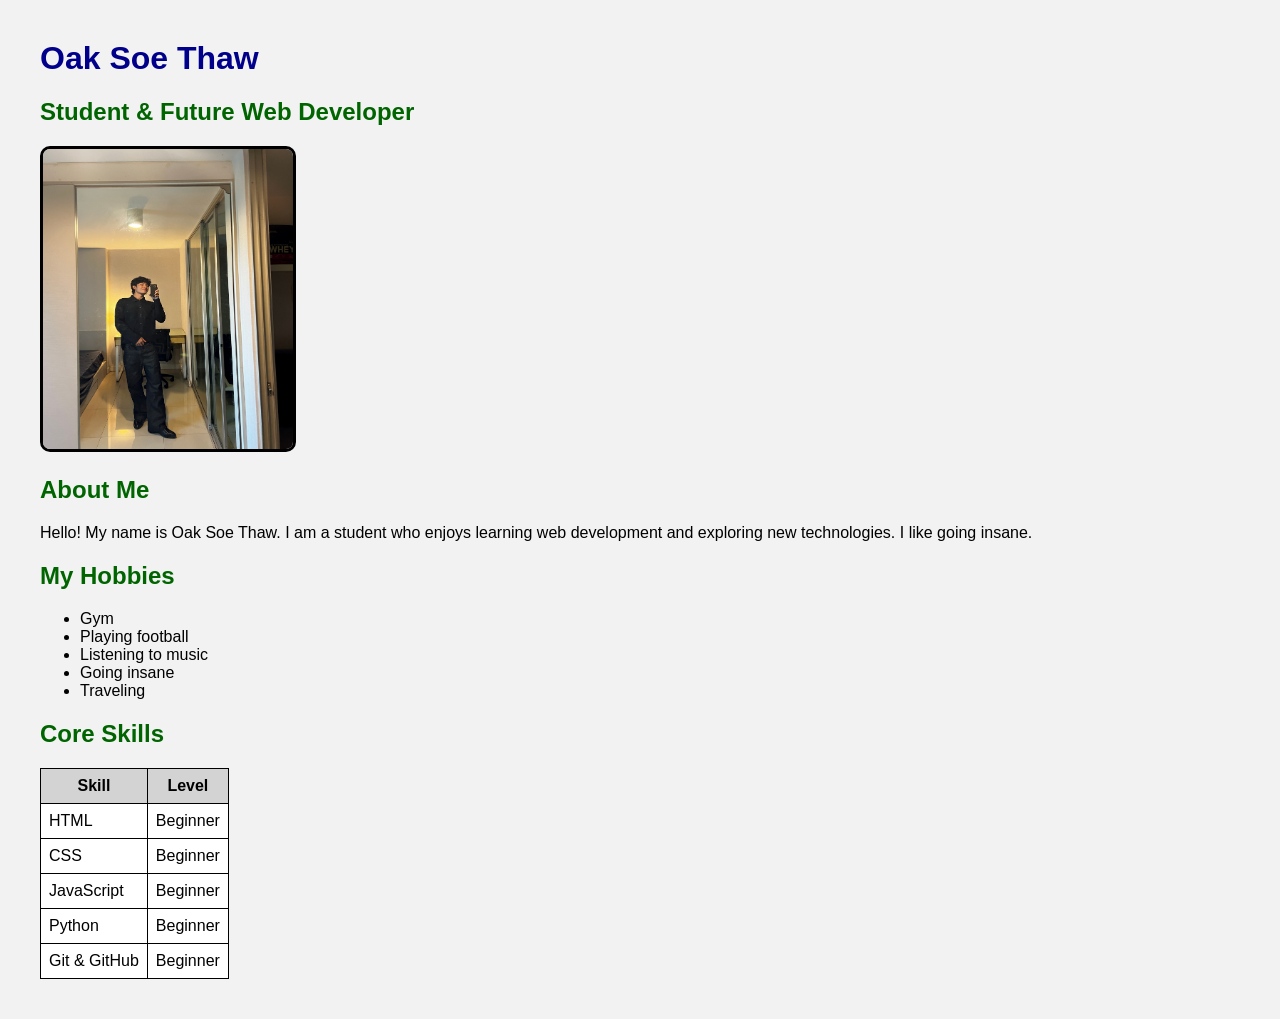
<file: index.html>
<!DOCTYPE html>
<html lang="en">
  <head>
    <meta charset="UTF-8" />
    <meta name="viewport" content="width=device-width, initial-scale=1.0" />
    <title>My Personal Profile</title>
    <style>
    body {
        font-family: Arial, sans-serif;
        background-color: #f2f2f2;
        margin: 40px;
    }

    h1 {
        color: darkblue;
    }

    h2 {
        color: darkgreen;
    }

    img {
        border-radius: 10px;
        border: 3px solid black;
    }

    table {
        border-collapse: collapse;
        background-color: white;
    }

    th, td {
        padding: 8px;
        border: 1px solid black;
    }

    th {
        background-color: lightgray;
    }
</style>
  </head>
  <body>
    <h1>Oak Soe Thaw</h1>
    <h2>Student & Future Web Developer</h2>
 
    <img src="images/IMG_9303.JPG" alt="My profile photo" width="250" height="300" />
 
    <h2>About Me</h2>
    <p>
      Hello! My name is Oak Soe Thaw. I am a student who enjoys learning web
      development and exploring new technologies. I like going insane.
    </p>
 
    <h2>My Hobbies</h2>
    <ul>
      <li>Gym</li>
      <li>Playing football</li>
      <li>Listening to music</li>
      <li>Going insane</li>
      <li>Traveling</li>
    </ul>
 
    <h2>Core Skills</h2>
    <table border="1">
      <tr>
        <th>Skill</th>
        <th>Level</th>
      </tr>
      <tr>
        <td>HTML</td>
        <td>Beginner</td>
      </tr>
      <tr>
        <td>CSS</td>
        <td>Beginner</td>
      </tr>
      <tr>
        <td>JavaScript</td>
        <td>Beginner</td>
      </tr>
      <tr>
        <td>Python</td>
        <td>Beginner</td>
      </tr>
      <tr>
        <td>Git & GitHub</td>
        <td>Beginner</td>
      </tr>
    </table>
  </body>
</html>
</file>
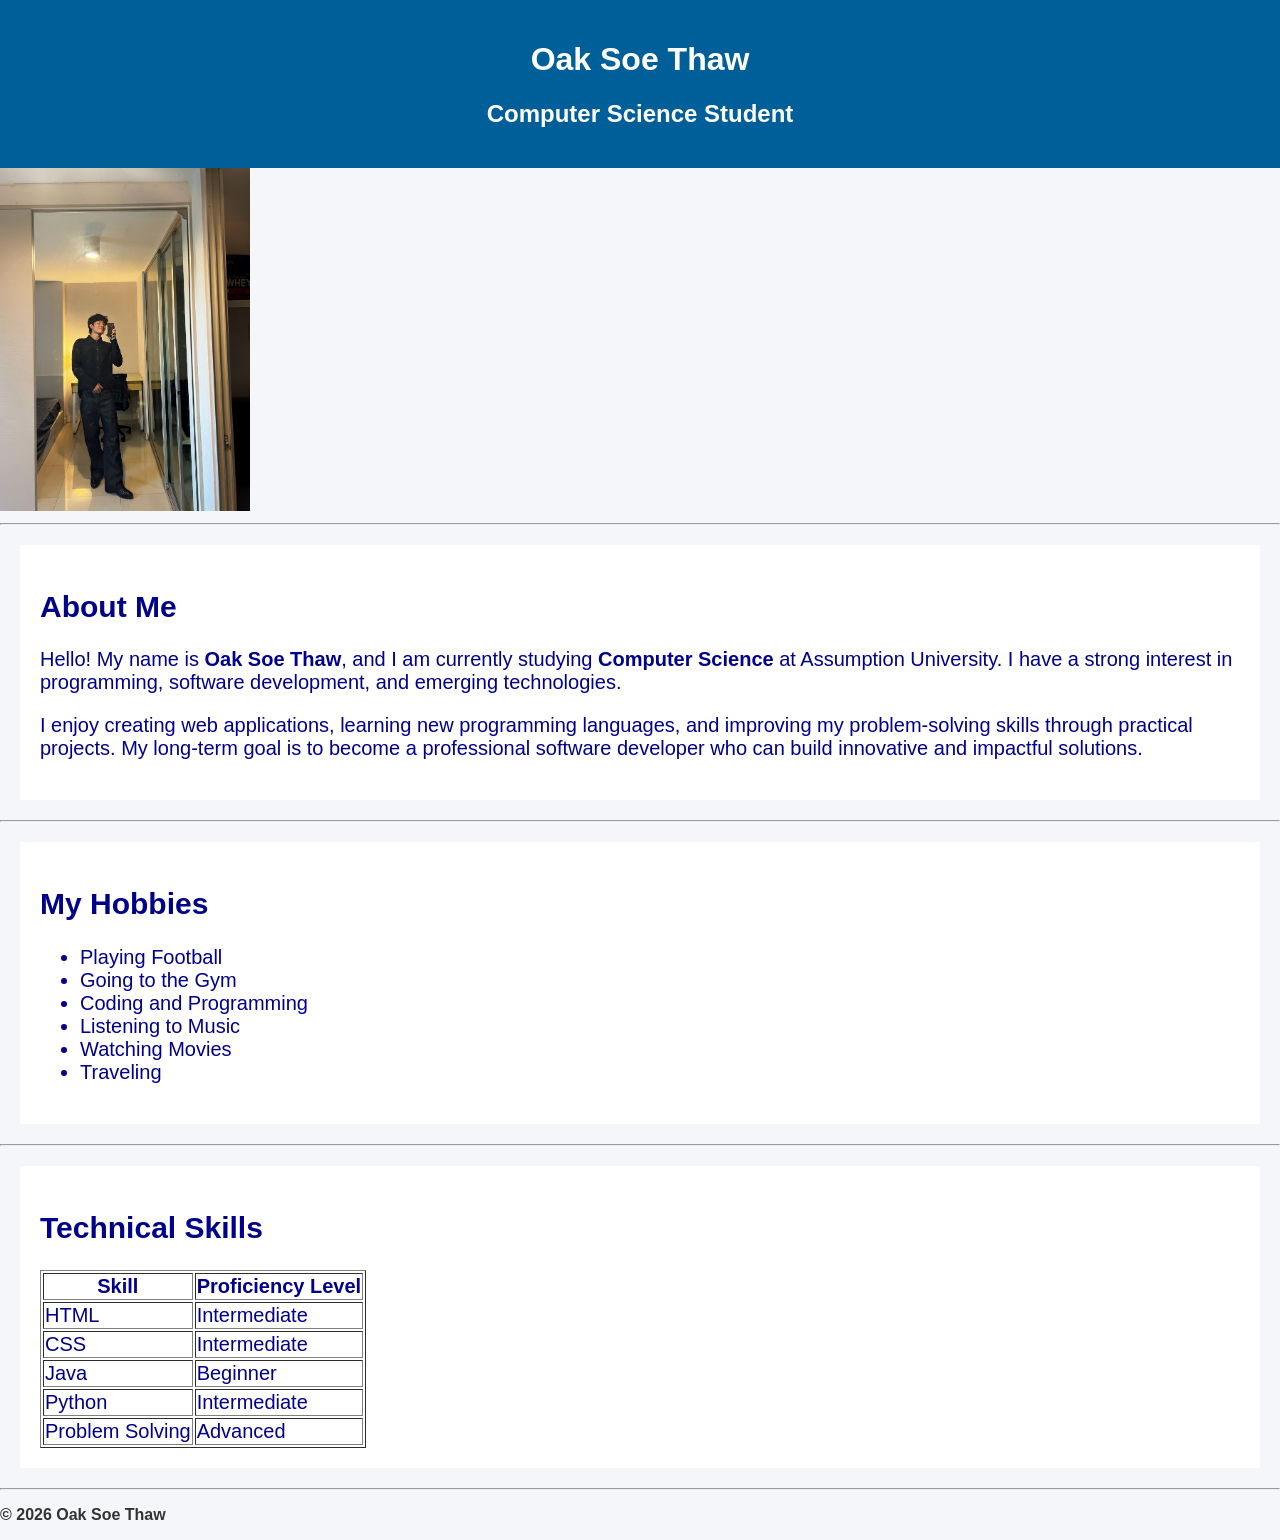
<file: css.html>
<!DOCTYPE html>
<html lang="en">
<head>
    <meta charset="UTF-8">
    <meta name="viewport" content="width=device-width, initial-scale=1.0">

    <!-- Link to CSS file -->
    <link rel="stylesheet" href="public/css/profile.css">

    <title>Oak Soe Thaw | Personal Profile</title>
</head>
<body>

    <header>
        <h1>Oak Soe Thaw</h1>
        <h2>Computer Science Student</h2>
    </header>

    <!-- Profile Image -->
    <img src="images/oak.JPG" alt="Portrait of Oak Soe Thaw" width="250">

    <hr>

    <!-- About Me Section -->
    <section>
        <h2>About Me</h2>

        <p>
            Hello! My name is <strong>Oak Soe Thaw</strong>, and I am currently
            studying <strong>Computer Science</strong> at Assumption University.
            I have a strong interest in programming, software development,
            and emerging technologies.
        </p>

        <p>
            I enjoy creating web applications, learning new programming
            languages, and improving my problem-solving skills through
            practical projects. My long-term goal is to become a professional
            software developer who can build innovative and impactful solutions.
        </p>
    </section>

    <hr>

    <!-- Hobbies Section -->
    <section>
        <h2>My Hobbies</h2>

        <ul>
            <li>Playing Football</li>
            <li>Going to the Gym</li>
            <li>Coding and Programming</li>
            <li>Listening to Music</li>
            <li>Watching Movies</li>
            <li>Traveling</li>
        </ul>
    </section>

    <hr>

    <!-- Skills Table -->
    <section>
        <h2>Technical Skills</h2>

        <table border="1">
            <tr>
                <th>Skill</th>
                <th>Proficiency Level</th>
            </tr>
            <tr>
                <td>HTML</td>
                <td>Intermediate</td>
            </tr>
            <tr>
                <td>CSS</td>
                <td>Intermediate</td>
            </tr>
            <tr>
                <td>Java</td>
                <td>Beginner</td>
            </tr>
            <tr>
                <td>Python</td>
                <td>Intermediate</td>
            </tr>
            <tr>
                <td>Problem Solving</td>
                <td>Advanced</td>
            </tr>
        </table>
    </section>

    <hr>

    <footer>
        <p><strong>&copy; 2026 Oak Soe Thaw</strong></p>
    </footer>

</body>
</html>
</file>
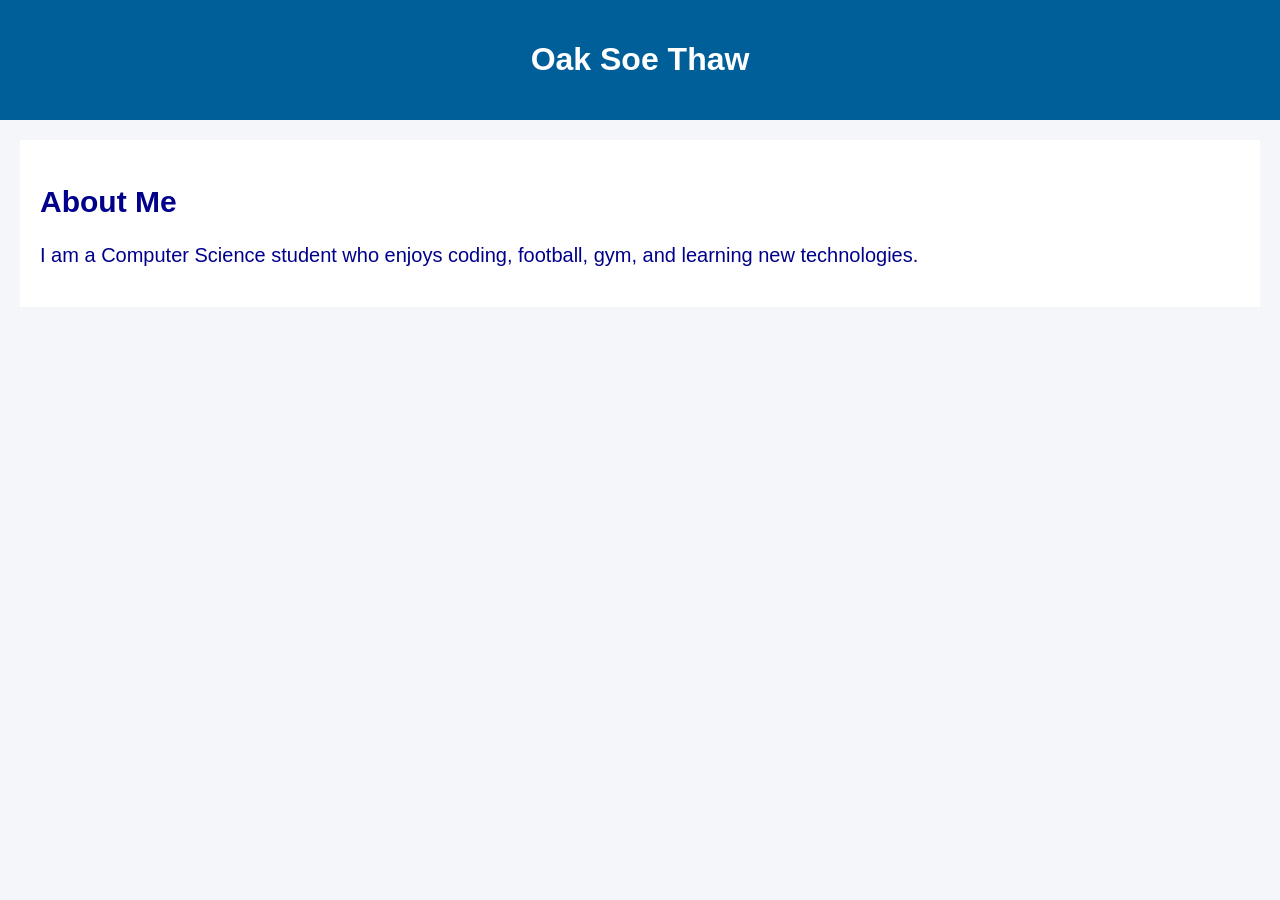
<file: profile_2.html>
<!DOCTYPE html>
<html lang="en">
<head>
    <meta charset="UTF-8">
    <meta name="viewport" content="width=device-width, initial-scale=1.0">
    <link rel="stylesheet" href="public/css/profile.css">
    <title>My Profile</title>
</head>
<body>

<header>
    <h1>Oak Soe Thaw</h1>
</header>

<section>
    <h2>About Me</h2>
    <p>
        I am a Computer Science student who enjoys coding,
        football, gym, and learning new technologies.
    </p>
</section>

</body>
</html>
</file>
<file: public/css/profile.css>
body {
    margin: 0;
    font-family: Arial, Helvetica, sans-serif;
    background-color: #f5f6fa;
    color: #333;
}

header {
    background-color: #005f99;
    color: white;
    text-align: center;
    padding: 20px;
}

section {
    background-color: white;
    color: darkblue;
    font-size: 1.25em;
    padding: 20px;
    margin: 20px;
}
</file>
